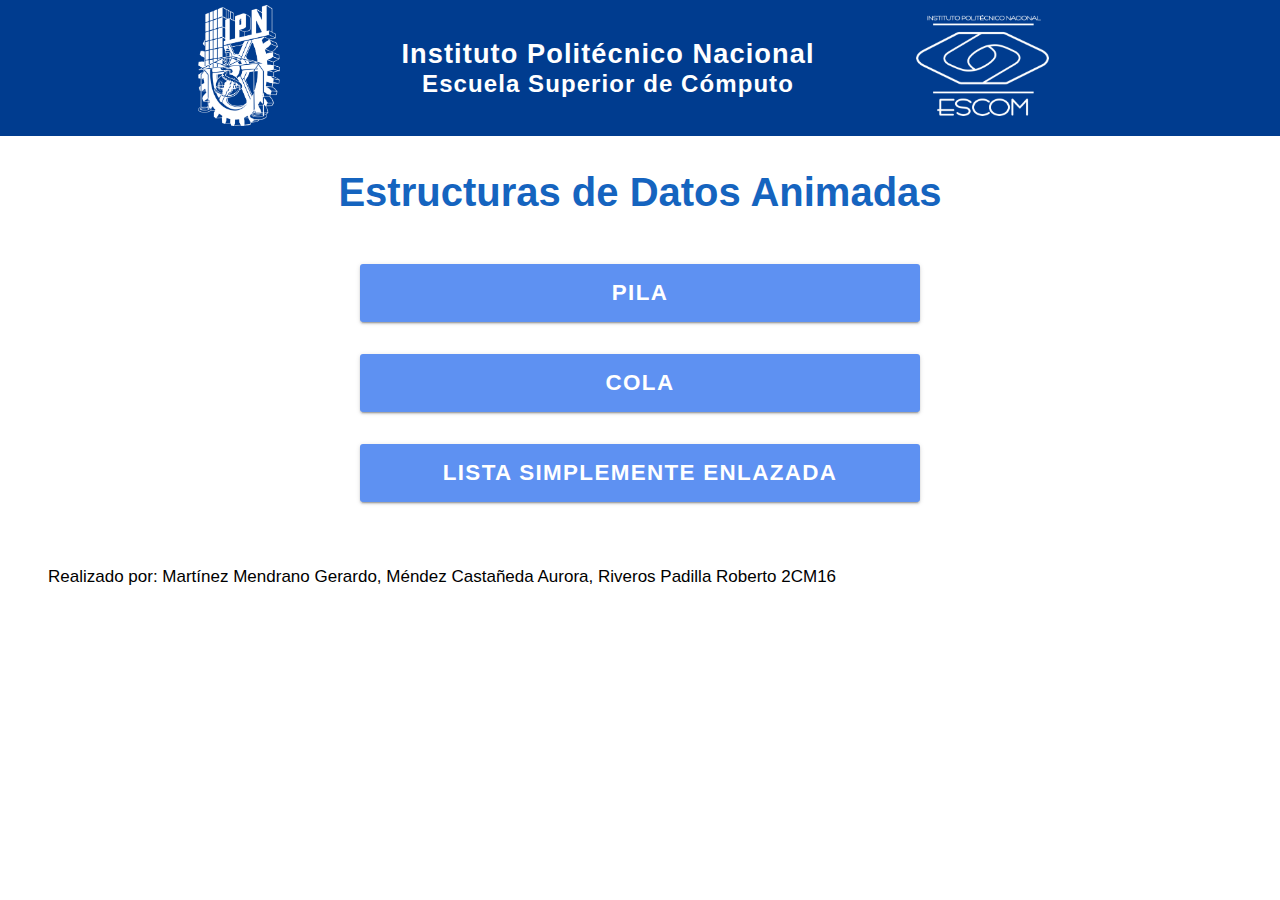
<file: index.html>
<!DOCTYPE html>
<html lang="en">
<head>
    <meta charset="UTF-8">
    <meta http-equiv="X-UA-Compatible" content="IE=edge">
    <meta name="viewport" content="width=device-width, initial-scale=1.0">
    <link rel="stylesheet" type="text/css" href="css/style.css" media="screen"/>
    <title>Inicio</title>
</head>

<body>

    <header class="barra">
        <div class="img-barra">
            <img src="img/ipn.png" alt="IPN logo">
        </div>
        <div class="txt-barra">
            <h1>Instituto Politécnico Nacional</h1>
            <h1>Escuela Superior de Cómputo</h1>
        </div>
        <div class="img-barra">
            <img src="img/escom.png" alt="ESCOM logo">
        </div>
    </header>
    <section class="contenedor ">
            <h2>Estructuras de Datos Animadas</h2>
        <div class="cont">
            <a class="boton btn-material " href="stack.html">Pila</a>
            <a class="boton btn-material " href="queue.html">Cola</a>
            <a class="boton btn-material " href="list.html">Lista simplemente enlazada</a>
        </div>

        <p class="credits">Realizado por: Martínez Mendrano Gerardo, Méndez Castañeda Aurora, Riveros Padilla Roberto 2CM16</p>
    </section>

</body>
</html>
</file>
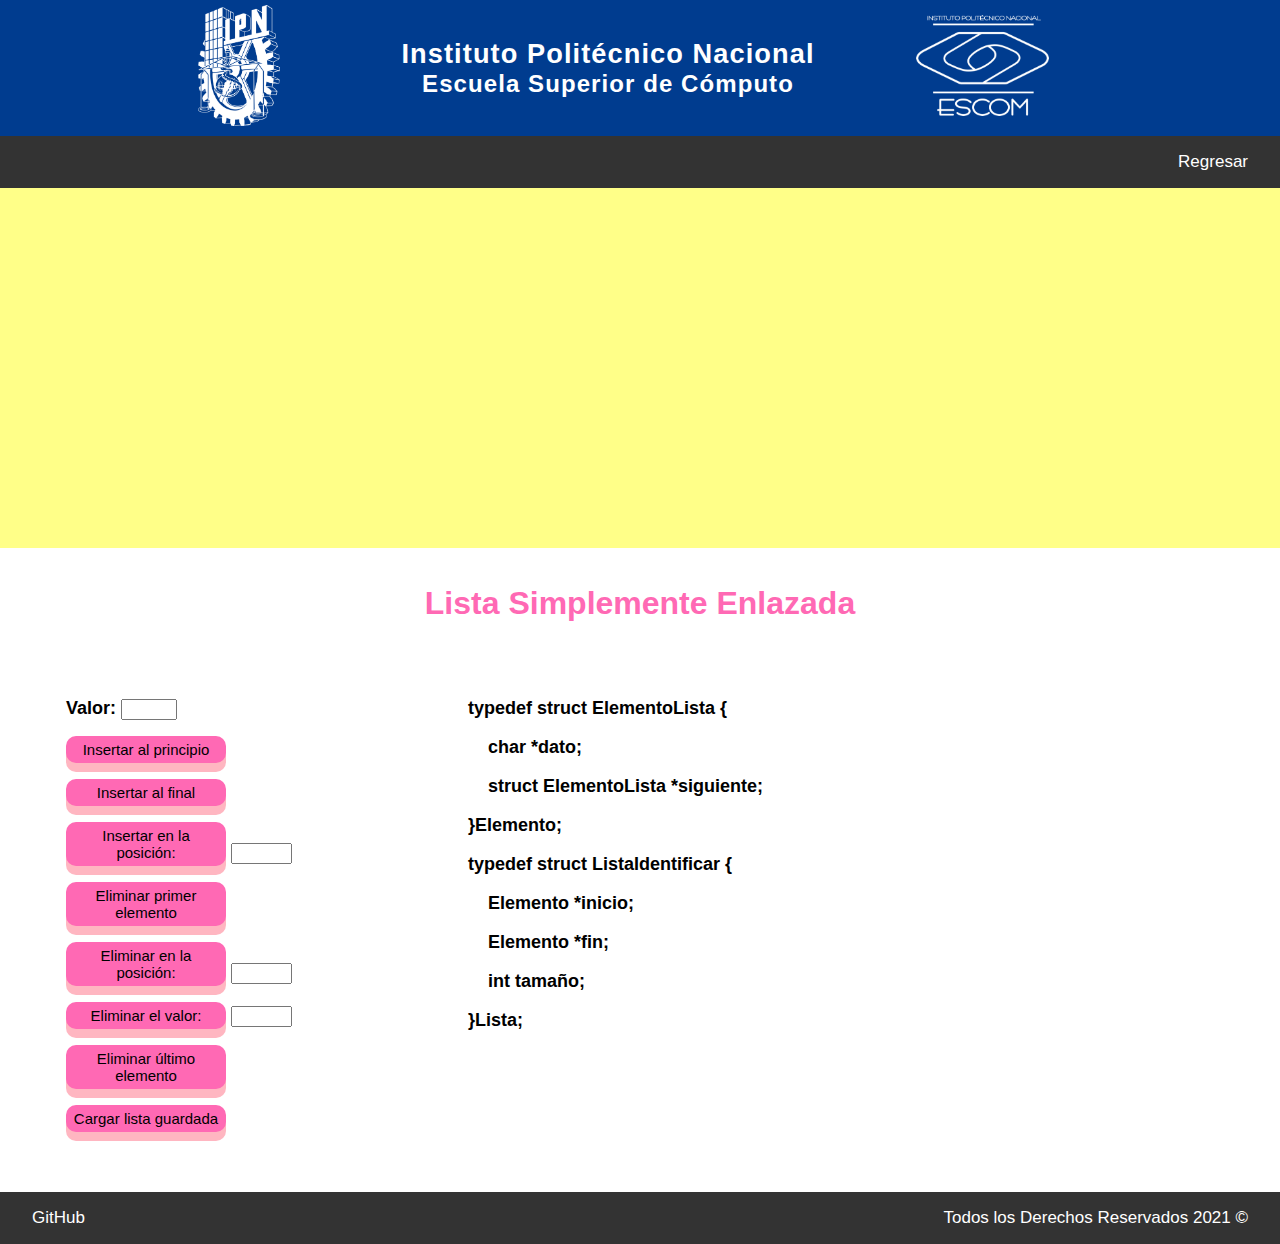
<file: list.html>
<!DOCTYPE html>
<html lang="en">

<head>
    <meta charset="UTF-8">
    <title>Title</title>
    <link rel="stylesheet" type="text/css" href="css/style.css" media="screen" />
</head>

<body>

    <header class="barra">
        <div class="img-barra">
            <img src="img/ipn.png" alt="IPN logo">
        </div>
        <div class="txt-barra">
            <h1>Instituto Politécnico Nacional</h1>
            <h1>Escuela Superior de Cómputo</h1>
        </div>
        <div class="img-barra">
            <img src="img/escom.png" alt="ESCOM logo">
        </div>
    </header>

    <div class="nav">
        <nav class="navegacion">
            <a href="index.html">Regresar</a>
        </nav>
    </div>
    <section>
        <canvas id="list"></canvas>
    </section>

    <h3>Lista Simplemente Enlazada</h3>
    <div class="flex-container">
        <div class="flex-item ">
            <ul>
                <li>
                    <strong> Valor:
                    <input id="number" style="width: 3rem;"></strong>
                </li>
                <li>
                    <button class="div-opt button" id="ip">Insertar al principio</button>
                </li>
                <li>
                    <button class="div-opt button" id="if">Insertar al final</button>
                </li>
                <li>
                    <button class="div-opt button" id="ipp">Insertar en la posición:</button>
                    <input type="number" id="pos" style="width: 15%;" min="1" max="6">
                </li>
                <li>
                    <button class="div-opt button" id="ep">Eliminar primer elemento</button>
                </li>
                <li>
                    <button class="div-opt button" id="epp">Eliminar en la posición:</button>
                    <input type="number" id="epos" style="width: 15%;" min="1" max="6">

                </li>
                <li>
                    <button class="div-opt button" id="ev">Eliminar el valor:</button>
                    <input type="number" id="evl" style="width: 15%;">
                </li>
                <li>
                    <button class="div-opt button" id="eu">Eliminar último elemento</button>
                </li>
                <li>
                    <button class="div-opt button" id="ls">Cargar lista guardada</button>
                </li>
            </ul>
        </div>
        <div class="flex-item">
            <p>typedef struct ElementoLista { </p>
            <p>&nbsp;&nbsp;&nbsp;&nbsp;char *dato;</p>
            <p>&nbsp;&nbsp;&nbsp;&nbsp;struct ElementoLista *siguiente;</p>
            <p>}Elemento;</p>
            <p>typedef struct ListaIdentificar { </p>
            <p>&nbsp;&nbsp;&nbsp;&nbsp;Elemento *inicio;</p>
            <p>&nbsp;&nbsp;&nbsp;&nbsp;Elemento *fin;</p>
            <p>&nbsp;&nbsp;&nbsp;&nbsp;int tamaño;</p>
            <p>}Lista;</p>
        </div>
        <div id="code">

        </div>
    </div>

    <footer class="site-footer">
        <div class="contenedor contenedor-footer">
            <nav class="navegacion">
                <a href="https://github.com/auroramc19/ProyectoWeb">GitHub</a>
            </nav>
            <p class="copyright ">Todos los Derechos Reservados 2021 &copy; </p>
        </div>
    </footer>

</body>
<script src="js/list.js"></script>

</html>
</file>
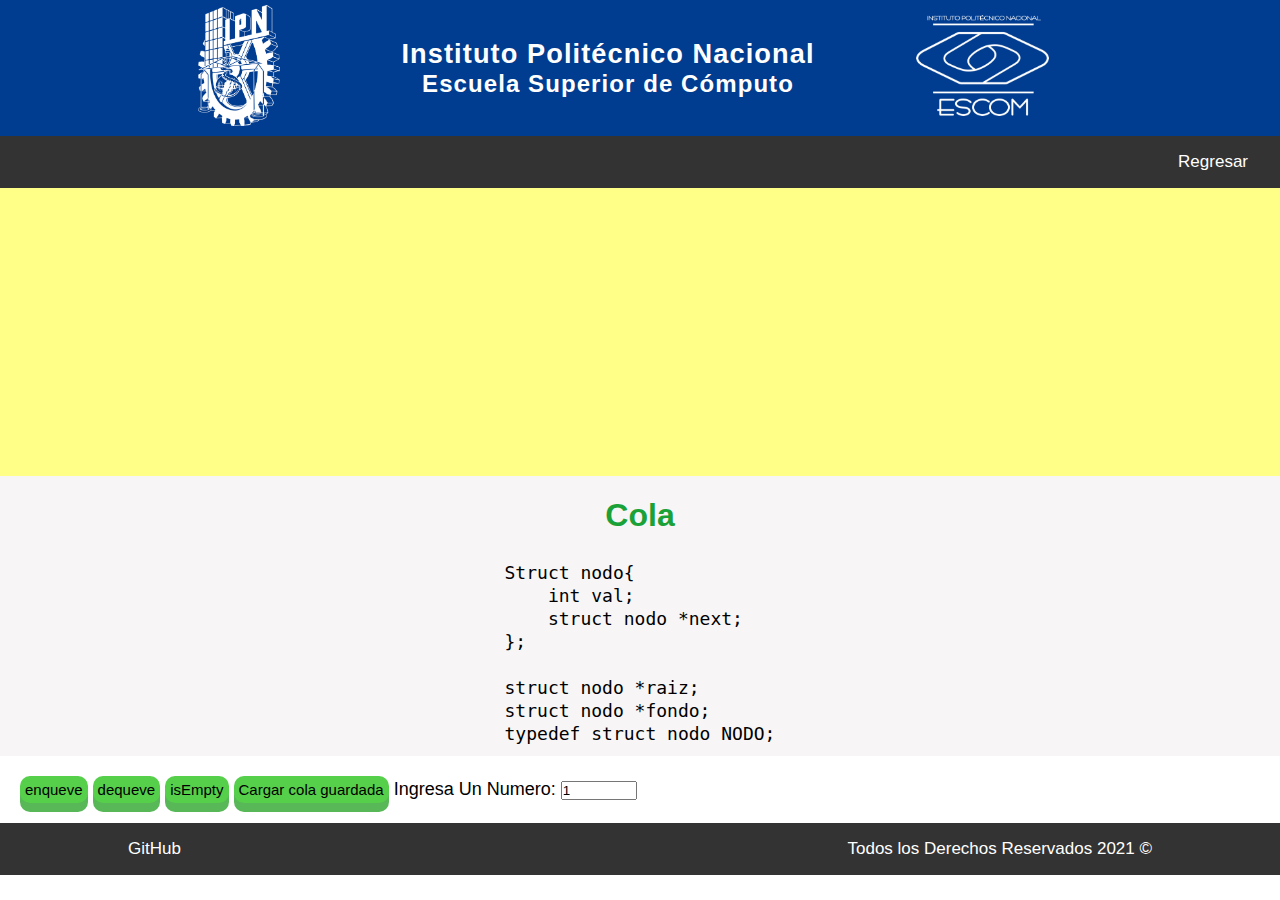
<file: queue.html>
<!DOCTYPE html>
<html lang="en">

<head>
    <meta charset="UTF-8">
    <title>Title</title>
    <link rel="stylesheet" type="text/css" href="css/queue.css" media="screen">
    <script src="js/queue.js"></script>
    <!-- <script src="js/referencia.js"></script> -->
</head>

<body>
    <header class="barra">
        <div class="img-barra">
            <img src="img/ipn.png" alt="IPN logo">
        </div>
        <div class="txt-barra">
            <h1>Instituto Politécnico Nacional</h1>
            <h1>Escuela Superior de Cómputo</h1>
        </div>
        <div class="img-barra">
            <img src="img/escom.png" alt="ESCOM logo">
        </div>
    </header>
    <div class="nav">
        <nav class="navegacion">
            <a href="index.html">Regresar</a>
        </nav>
    </div>

    <section id="bloque">
        <div id="diagrama">
            <canvas id="diagrama-cv"></canvas>
        </div>
        <h3 class="h3-cola" style="padding: 1rem;">Cola</h3>
        <div id="code">
            <div>
                <p>Struct nodo{</p>
                <p> &nbsp;&nbsp;&nbsp;&nbsp;int val; </p>
                <p> &nbsp;&nbsp;&nbsp;&nbsp;struct nodo *next; </p>
                <p> }; </p>
                <p><br></p>
                <p> struct nodo *raiz;</p>
                <p> struct nodo *fondo;</p>
                <p> typedef struct nodo NODO; </p>
            </div>
        </div>
    </section>
    <div id="opt">
        <ul>
            <li><button class="div-opt button">enqueve</button></li>
            <li><button class="div-opt button">dequeve</button></li>
            <li><button class="div-opt button">isEmpty</button></li>
            <li><button class="div-opt button">Cargar cola guardada</button></li>
            <li>
                <p id="mensaje">Ingresa Un Numero: </p>
            </li>
            <li><input type="number" min="0" max="99999" value="1" id="valor"></li>
        </ul>
    </div>

    <footer class="site-footer">
        <div class="contenedor contenedor-footer">
            <nav class="navegacion">
                <a href="https://github.com/auroramc19/ProyectoWeb">GitHub</a>
            </nav>
            <p class="copyright ">Todos los Derechos Reservados 2021 &copy; </p>
        </div>
    </footer>

</body>

</html>
</file>
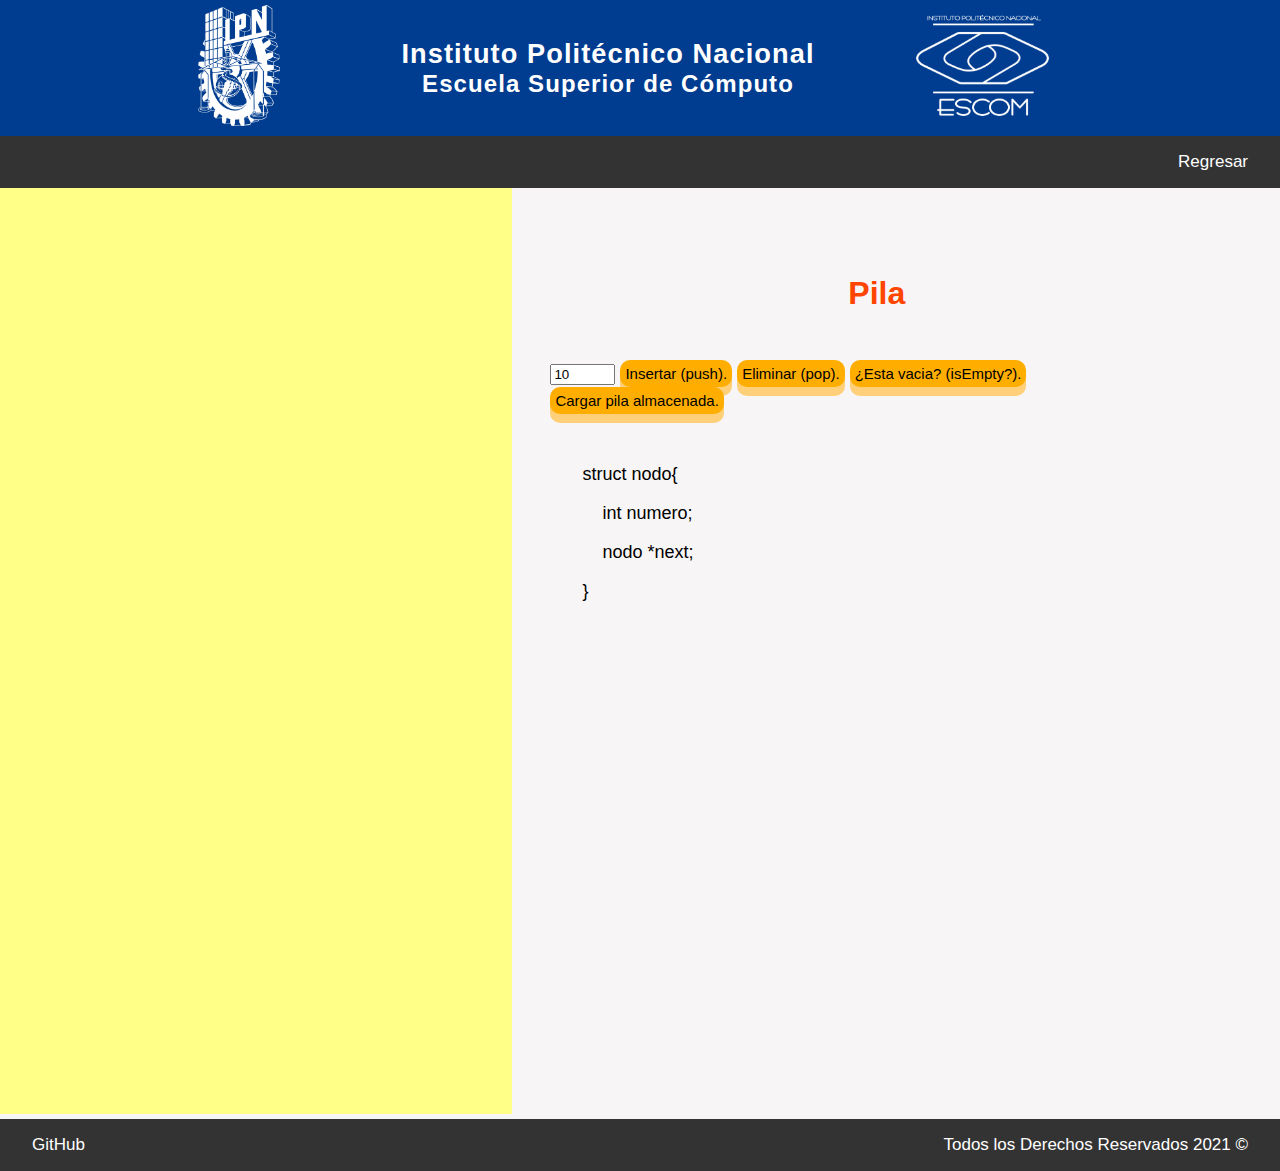
<file: stack.html>
<!DOCTYPE html>
<html>

<head>
    <meta charset='utf-8'>
    <meta http-equiv='X-UA-Compatible' content='IE=edge'>
    <title>Estructura de datos</title>
    <meta name='viewport' content='width=device-width, initial-scale=1'>
    <link rel='stylesheet' type='text/css' media='screen' href='css/stack.css'>
</head>

<body class="body-pila">
    <header class="barra">
        <div class="img-barra">
            <img src="img/ipn.png" alt="IPN logo">
        </div>
        <div class="txt-barra">
            <h1>Instituto Politécnico Nacional</h1>
            <h1>Escuela Superior de Cómputo</h1>
        </div>
        <div class="img-barra">
            <img src="img/escom.png" alt="ESCOM logo">
        </div>
    </header>

    <div class="nav">
        <nav class="navegacion">
            <a href="index.html">Regresar</a>
        </nav>
    </div>

    <main>
        <section>
            <canvas id="diagrama-cv"></canvas>
        </section>
        <section id="interfaz">
            <h3 class="h3-pila">Pila</h3>
            <input value="10" id="number" size="5" required>
            <button class="div-opt button" id="push">Insertar (push).</button>
            <button class="div-opt button" id="pop">Eliminar (pop).</button>
            <button class="div-opt button" id="empty">¿Esta vacia? (isEmpty?).</button>
            <button class="div-opt button" id="loadStack">Cargar pila almacenada.</button>
            <div id="code" class="code-cont">
                <div>
                    <p>struct nodo{ </p>
                    <p>&nbsp;&nbsp;&nbsp;&nbsp;int numero;</p>
                    <p>&nbsp;&nbsp;&nbsp;&nbsp;nodo *next;</p>
                    <p>}</p>
                </div>
            </div>
            <div id="auxcode">
            </div>
        </section>
    </main>
    <footer class="site-footer">
        <div class="contenedor contenedor-footer">
            <nav class="navegacion">
                <a href="https://github.com/auroramc19/ProyectoWeb">GitHub</a>
            </nav>
            <p class="copyright ">Todos los Derechos Reservados 2021 &copy; </p>
        </div>
    </footer>
</body>
<script src="js/stack.js"></script>

</html>
</file>
<file: css/style.css>
body {
    margin: 0;
    font-size: 18px;
    font-family: sans-serif;
}

h2 {
    font-size: 2.5rem;
    text-align: center;
    color: #1564bf;
}

h1:first-child {
    font-size: 1.7rem;
}

h1 {
    font-size: 1.5rem;
    text-align: center;
    margin-bottom: 0;
    margin-top: 0;
    color: white;
}

h3 {
    font-size: 2rem;
    text-align: center;
    color: hotpink;
}

img {
    max-width: 80%;
    border-style: none;
}


/* HEADER */

.barra {
    display: flex;
    justify-content: center;
    align-items: center;
    background-color: #003c8f;
}

.img-barra {
    flex-basis: 8%;
    padding: 5px;
}

.img-barra:last-child {
    flex-basis: 13%;
}

.txt-barra {
    padding: 0 6rem;
    letter-spacing: 0.06em;
}

.contenedor {
    width: 95%;
    max-width: 120rem;
    margin: 0 auto;
}

.credits {
    font-size: 17px;
    text-align: left;
    color: black;
    padding: 1rem;
}

.cont {
    display: flex;
    flex-direction: column;
    justify-content: space-around;
    align-items: stretch;
    flex-basis: 40%;
}


/* BUTTONS */

.boton {
    color: white;
    font-weight: 700;
    text-decoration: none;
    font-size: 1.4rem;
    padding: 1rem 1rem;
    margin: 1rem 27%;
    text-align: center;
}

.boton:last-child {
    margin-bottom: 2rem;
}

.btn-material {
    border-radius: 3px;
    background-color: #5e91f2;
    box-shadow: 0 3px 1px -2px rgba(0, 0, 0, 0.2), 0 2px 2px 0 rgba(0, 0, 0, 0.14), 0 1px 5px 0 rgba(0, 0, 0, 0.12);
    color: #ffff;
    transition: background-color 15ms linear, box-shadow 280ms cubic-bezier(0.4, 0, 0.2, 1);
    letter-spacing: 0.06em;
    text-transform: uppercase;
}

.btn-material:hover,
.btn-material:focus {
    box-shadow: 0 2px 4px -1px rgba(0, 0, 0, 0.2), 0 4px 5px 0 rgba(0, 0, 0, 0.14), 0 1px 10px 0 rgba(0, 0, 0, 0.12);
    background-color: #00b686;
}

.btn-material:active {
    box-shadow: 0 5px 5px -3px rgba(0, 0, 0, 0.2), 0 8px 10px 1px rgba(0, 0, 0, 0.14), 0 3px 14px 2px rgba(0, 0, 0, 0.12);
    background-color: #61b4b3;
}


/* FOOTER */

.site-footer,
.nav {
    background-color: #333333;
    margin: 0;
    font-size: 17px;
}

.contenedor-footer,
.nav {
    display: flex;
    justify-content: space-between;
    padding: 1rem 0;
}

.site-footer nav {
    display: block;
}


/* NAV */

.navegacion a {
    color: white;
    text-decoration: none;
    display: inline-block;
    margin-right: 2rem;
}

.navegacion a:hover {
    color: #00b686;
}

.nav {
    display: flex;
    justify-content: flex-end;
}

.copyright {
    margin: 0;
    color: white;
}

.grid {
    grid-column-start: 1;
    grid-column-end: 2;
}

.flex-container {
    display: flex;
    flex-direction: row;
    align-content: space-around;
}

.flex-item {
    margin: 10px;
    padding: 1rem;
}

.flex-item p {
    font-weight: bold;
}


/*Botones */

.button {
    display: inline-block;
    padding: 5px;
    font-size: 15px;
    cursor: pointer;
    text-align: center;
    text-decoration: none;
    outline: none;
    color: black;
    background-color: hotpink;
    border: none;
    border-radius: 10px;
    box-shadow: 0 9px lightpink;
    width: 10rem;
}

.button:hover {
    background-color: palevioletred
}

.button:active {
    background-color: deeppink;
    box-shadow: 0 5px #666;
    transform: translateY(4px);
}

li {
    list-style-type: none;
    padding-bottom: 1rem;
}
</file>
<file: css/queue.css>
* {
    margin: 0%;
    padding: 0%;
}

body {
    margin: 0;
    font-size: 18px;
    font-family: sans-serif;
}

h2 {
    font-size: 2.5rem;
    text-align: center;
    color: #1564bf;
}

h1:first-child {
    font-size: 1.7rem;
}

h1 {
    font-size: 1.5rem;
    text-align: center;
    margin-bottom: 0;
    margin-top: 0;
    color: white;
}

.h3-cola {
    font-size: 2rem;
    text-align: center;
    color: rgb(26, 161, 55);
    padding: 1rem;
}

img {
    max-width: 80%;
    border-style: none;
}


/* @font-face {
    font-family: 'consola';
    src: url(fuentes/Inconsolata-Black.ttf);
}

@font-face {
    font-family: 'Oswald';
    src: url(fuentes/Oswald-Bold.ttf);
} */

img {
    max-width: 80%;
    border-style: none;
}


/* HEADER */

.barra {
    display: flex;
    justify-content: center;
    align-items: center;
    background-color: #003c8f;
}

.img-barra {
    flex-basis: 8%;
    padding: 5px;
}

.img-barra:last-child {
    flex-basis: 13%;
}

.txt-barra {
    padding: 0 6rem;
    letter-spacing: 0.06em;
}

.contenedor {
    width: 80%;
    max-width: 120rem;
    margin: 0 auto;
}

.credits {
    font-size: 17px;
    text-align: left;
    color: black;
    padding: 1rem;
}

.cont {
    display: flex;
    flex-direction: column;
    justify-content: space-around;
    align-items: stretch;
    flex-basis: 40%;
}

body {
    background-color: rgb(255, 255, 255);
}

.resaltar {
    background-color: #ff0;
}

#bloque {
    display: flex;
    /*          row */
    flex-flow: column nowrap;
    justify-content: space-around;
    align-items: center;
    background-color: #f7f5f5;
}

#diagrama {
    /* display: flex;
    flex-flow: row wrap;
    justify-content: flex-start; */
    width: 100%;
    height: 100%;
    /* background-color: #ff8; */
}


/* #diagrama-cv{
    width: 400px;
    height: 400px;

    margin-top: 10px;
    height: 70px;
    width: 70px;
    background-color: #ff8;
} */


/* Codigo c */

#code {
    /* background-color: blue; */
    /* margin-top: 30px; */
    display: flex;
    flex-flow: row wrap;
    justify-content: flex-start;
}

#code div {
    margin: 10px;
    /* margin-right: 30px; */
}

#code div p {
    font-family: 'consola', monospace;
    margin: 2px;
}


/* Opciones */

#opt {
    margin: 20px;
}

#opt ul {
    list-style: none;
    margin: 0;
    padding: 0;
}

#opt ul li {
    display: inline-block;
}

p#mensaje {
    font-family: 'Oswald', sans-serif;
}


/* FOOTER */

.site-footer,
.nav {
    background-color: #333333;
    margin: 0;
    font-size: 17px;
}

.contenedor-footer,
.nav {
    display: flex;
    justify-content: space-between;
    padding: 1rem 0;
}

.site-footer nav {
    display: block;
}


/* NAV */

.navegacion a {
    color: white;
    text-decoration: none;
    display: inline-block;
    margin-right: 2rem;
}

.navegacion a:hover {
    color: #00b686;
}

.nav {
    display: flex;
    justify-content: flex-end;
}

.copyright {
    margin: 0;
    color: white;
}

.grid {
    grid-column-start: 1;
    grid-column-end: 2;
}

.flex-container {
    display: flex;
    flex-direction: row;
    align-content: space-around;
}

.flex-item {
    margin: 10px;
    padding: 1rem;
}

.flex-item p {
    font-weight: bold;
}


/*Botones */

.button {
    display: inline-block;
    padding: 5px;
    font-size: 15px;
    cursor: pointer;
    text-align: center;
    text-decoration: none;
    outline: none;
    color: black;
    background-color: rgb(86, 207, 75);
    border: none;
    border-radius: 10px;
    box-shadow: 0 9px rgb(88, 184, 88);
}

.button:hover {
    background-color: rgb(121, 255, 87);
}

.button:active {
    background-color: green;
    box-shadow: 0 5px #666;
    transform: translateY(4px);
}
</file>
<file: css/stack.css>
body {
    margin: 0;
    font-size: 18px;
    font-family: sans-serif;
}

h2 {
    font-size: 2.5rem;
    text-align: center;
    color: #1564bf;
}

h1:first-child {
    font-size: 1.7rem;
}

h1 {
    font-size: 1.5rem;
    text-align: center;
    margin-bottom: 0;
    margin-top: 0;
    color: white;
}

h3 {
    font-size: 2rem;
    text-align: center;
    color: hotpink;
}

img {
    max-width: 80%;
    border-style: none;
}

.body-pila {
    margin: 0;
    font-size: 18px;
    font-family: sans-serif;
}


/* HEADER */

.barra {
    display: flex;
    justify-content: center;
    align-items: center;
    background-color: #003c8f;
}

.img-barra {
    flex-basis: 8%;
    padding: 5px;
}

.img-barra:last-child {
    flex-basis: 13%;
}

.txt-barra {
    padding: 0 6rem;
    letter-spacing: 0.06em;
}

.contenedor {
    width: 95%;
    max-width: 120rem;
    margin: 0 auto;
}

.credits {
    font-size: 17px;
    text-align: left;
    color: black;
    padding: 1rem;
}

.cont {
    display: flex;
    flex-direction: column;
    justify-content: space-around;
    align-items: stretch;
    flex-basis: 40%;
}


/* FOOTER */

.site-footer,
.nav {
    background-color: #333333;
    margin: 0;
    font-size: 17px;
}

.contenedor-footer,
.nav {
    display: flex;
    justify-content: space-between;
    padding: 1rem 0;
}

.site-footer nav {
    display: block;
}


/* NAV */

.navegacion a {
    color: white;
    text-decoration: none;
    display: inline-block;
    margin-right: 2rem;
}

.navegacion a:hover {
    color: #00b686;
}

.nav {
    display: flex;
    justify-content: flex-end;
}

.copyright {
    margin: 0;
    color: white;
}

.grid {
    grid-column-start: 1;
    grid-column-end: 2;
}

.flex-container {
    display: flex;
    flex-direction: row;
    align-content: space-around;
}

.flex-item {
    margin: 10px;
    padding: 1rem;
}

.flex-item p {
    font-weight: bold;
}


/* MAIN */

.h3-pila {
    font-size: 2rem;
    text-align: center;
    color: orangered;
    padding: 1rem;
}

main {
    background-color: #f7f5f5;
    display: grid;
    grid-template-columns: 40% 60%;
}

#diagrama-cv {
    padding-top: 5%;
}

#interfaz {
    padding-top: 5%;
    padding-left: 5%;
    padding-right: 10%;
}

#interaction {
    background-color: blue;
    display: grid;
    grid-template-columns: 8% auto auto auto auto;
    align-items: center;
}

.code-cont {
    padding: 2rem;
}


/*Botones */

.button {
    display: inline-block;
    padding: 5px;
    font-size: 15px;
    cursor: pointer;
    text-align: center;
    text-decoration: none;
    outline: none;
    color: black;
    background-color: rgb(255, 174, 0);
    border: none;
    border-radius: 10px;
    box-shadow: 0 9px rgb(255, 208, 121);
}

.button:hover {
    background-color: orange
}

.button:active {
    background-color: orangered;
    box-shadow: 0 5px #666;
    transform: translateY(4px);
}
</file>
